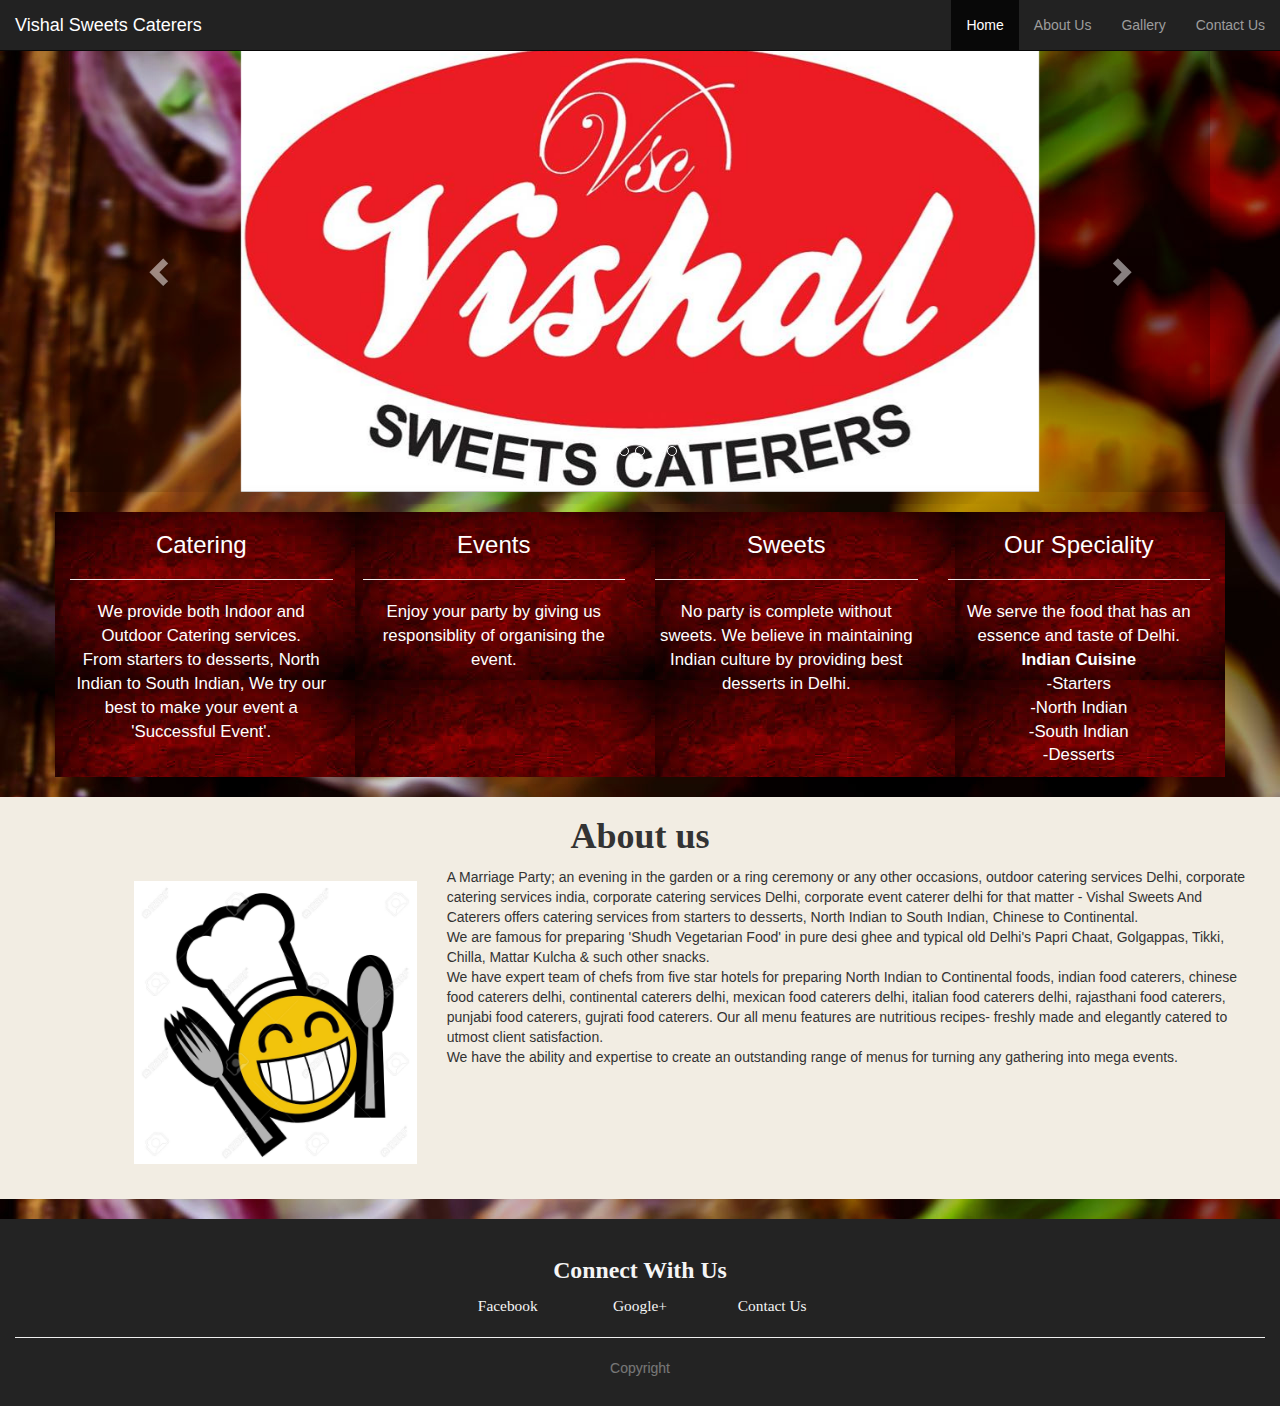
<file: index.html>
<!DOCTYPE html>
<html>
    <head>
        <meta charset="utf-8">
        <meta http-equiv="X-UA-Compatible" content="IE=edge">
        <meta name="viewport" content="width=device-width, initial-scale=1">
        <meta name="description" content="caterers" />
        <meta name="keywords" content="caterers,vishal,sweets,events,najafgarh,delhi" />
        <meta name="author" content="ITM" />
        <link href="css/vsc.css" rel="stylesheet">
        <link href="css/bootstrap.min.css" rel="stylesheet">
        <script src="https://ajax.googleapis.com/ajax/libs/jquery/3.1.1/jquery.min.js"></script>
        <script src="js/bootstrap.min.js"></script>
		<style>
			.carousel-inner > .item > img,
		  	.carousel-inner > .item > a > img {
				width: 70%;
		      	margin: auto;
		    }
		</style>
        <title>VSC</title>

        <header id="header">
            <nav class="navbar navbar-inverse navbar-fixed-top">
                <div class="container-fluid">
                    <div class="navbar-header">
                        <button type="button" class="navbar-toggle" data-toggle="collapse" data-target=".navbar-collapse">
                            <span class="sr-only">Toggle navigation</span>
                            <span class="icon-bar"></span>  
                            <span class="icon-bar"></span>
                            <span class="icon-bar"></span>
                        </button>
                        <a class="navbar-brand" href="home.html">Vishal Sweets Caterers</a>
                    </div>
                    <div class="collapse navbar-collapse" id="myNavbar">
                        <ul class="nav navbar-nav navbar-right">
                            <li class="active"><a href="#">Home</a></li>
                            <li><a href="#sectionid">About Us</a></li>
                            <li><a href="gallery.html">Gallery</a></li>
                            <li><a href="contact.html">Contact Us</a></li>
                        </ul>
                    </div>
                </div>
            </nav>
        </header>

    </head>
    <body>

        <br>
        <br>
        <div class="container">
            <div id="myCarousel" class="carousel slide" data-ride="carousel">
			    <!-- Indicators -->
			    <ol class="carousel-indicators">
                    <li data-target="#myCarousel" data-slide-to="0" class="active"></li>
                    <li data-target="#myCarousel" data-slide-to="1"></li>
                    <li data-target="#myCarousel" data-slide-to="2"></li>
                    <li data-target="#myCarousel" data-slide-to="3"></li>
                    <li data-target="#myCarousel" data-slide-to="4"></li>			    
                </ol>

			    <div class="carousel-inner" role="listbox">
                    <div class="item active">
                        <img src="images/1.jpg" alt="Chania" width="400" height="345">
                    </div>

                    <div class="item">
                        <img src="images/2.jpg" alt="Chania" width="400" height="345">
                    </div>

                    <div class="item">
                        <img src="images/3.jpg" alt="Chania" width="400" height="345">
                    </div>

                    <div class="item">
                        <img src="images/4.jpg" alt="Chania" width="400" height="345">
                    </div>
	
                    <div class="item">
                        <img src="images/5.jpg" alt="Chania" width="400" height="345">
                    </div>
                </div>
			    <!-- Left and right controls -->
			    <a class="left carousel-control" href="#myCarousel" role="button" data-slide="prev">
			      <span class="glyphicon glyphicon-chevron-left" aria-hidden="true"></span>
			      <span class="sr-only">Previous</span>
			    </a>
			    <a class="right carousel-control" href="#myCarousel" role="button" data-slide="next">
			      <span class="glyphicon glyphicon-chevron-right" aria-hidden="true"></span>
			      <span class="sr-only">Next</span>
			    </a>
            </div>
        </div>

        <br>
        <div class="container">
            <div class= "MainProducts row">
                <div class="col-xs-offset-1 col-xs-10 col-md-offset-0 col-md-3">
                    <h3>Catering</h3>
                    <hr>
                    <p class="para-font">We provide both Indoor and Outdoor Catering services.<br>From starters to desserts, North Indian to South Indian, We try our best to make your event a 'Successful Event'.

                    </p>
                </div>

                <div class="col-xs-offset-1 col-xs-10 col-md-offset-0 col-md-3 ">
                    <h3>Events</h3>
                    <hr>
                    <p class="para-font">
                        Enjoy your party by giving us responsiblity of organising the event.
                        <br>
                    </p>
                </div>

                <div class="col-xs-offset-1 col-xs-10 col-md-offset-0 col-md-3">
                    <h3>Sweets</h3>
                    <hr>
                    <p class="para-font">
                        No party is complete without sweets. We believe in maintaining Indian culture by providing best desserts in Delhi.
                    </p>
                </div>

                <div class="col-xs-offset-1 col-xs-10 col-md-offset-0 col-md-3 ">
                    <h3>Our Speciality</h3>
                    <hr>
                    <p class="para-font">
                        We serve the food that has an essence and taste of Delhi.<br><b>Indian Cuisine</b><br>-Starters<br>-North Indian<br>-South Indian<br>-Desserts
                    </p>
                </div>

            </div>
        </div>
        <br>
        <section id="sectionid">
            <div class="container-fluid BoxBorder HomeColor">
                <div class="row">
                    <div class="col-xs-12 MainHeading"><h1><b>About us</b></h1></div>
                </div>
                <div class="row">
                    <div class="col-xs-12">
                        <div class="col-xs-offset-3 col-xs-6 col-sm-offset-1 col-sm-3 Smiley ">
                            <img src="images/smiley.jpg" class="img-responsive"  alt="Smiley face"/>
                        </div>
                        <div class="col-xs-12 col-sm-8 ">
                            <p>A Marriage Party; an evening in the garden or a ring ceremony or any other occasions, outdoor catering services Delhi, corporate catering services india, corporate catering services Delhi, corporate event caterer delhi for that matter - Vishal Sweets And Caterers offers catering services from starters to desserts, North Indian to South Indian, Chinese to Continental.
                                <br>
                                We are famous for preparing 'Shudh Vegetarian Food' in pure desi ghee and typical old Delhi's Papri Chaat, Golgappas, Tikki, Chilla, Mattar Kulcha & such other snacks.
                                <br>
                                We have expert team of chefs from five star hotels for preparing North Indian to Continental foods, indian food caterers, chinese food caterers delhi, continental caterers delhi, mexican food caterers delhi, italian food caterers delhi, rajasthani food caterers, punjabi food caterers, gujrati food caterers. Our all menu features are nutritious recipes- freshly made and elegantly catered to utmost client satisfaction. 
                                <br>
                                We have the ability and expertise to create an outstanding range of menus for turning any gathering into mega events.

                            </p>
                        </div>
                    </div>
                </div>
            </div>
        </section>
        <br>
        <div class="navbar-static-bottom Footer">
            <div class="container-fluid">
                <div class="row">
                    <div class="col-xs-12 FooterHeading"><b>Connect With Us</b></div>
                    <div class="col-sm-offset-4 col-sm-4">
                        <a href="www.facebook.com" class="footer-link"> <div class="col-xs-6 col-sm-4 FooterText">Facebook</div></a>
                        <a href="www.gmail.com" class="footer-link"> <div class="col-xs-6 col-sm-4 FooterText">Google+</div></a>
                        <a href="contact.html" class="footer-link"><div class="col-xs-6 col-sm-4 FooterText">Contact Us </div></a>
                    </div>
                </div>
                <hr>
                <div class="row">
                    <div class="col-xs-12 FooterCopyright">Copyright</div>
                </div>
            </div>
        </div>
    </body>
</html>
</file>
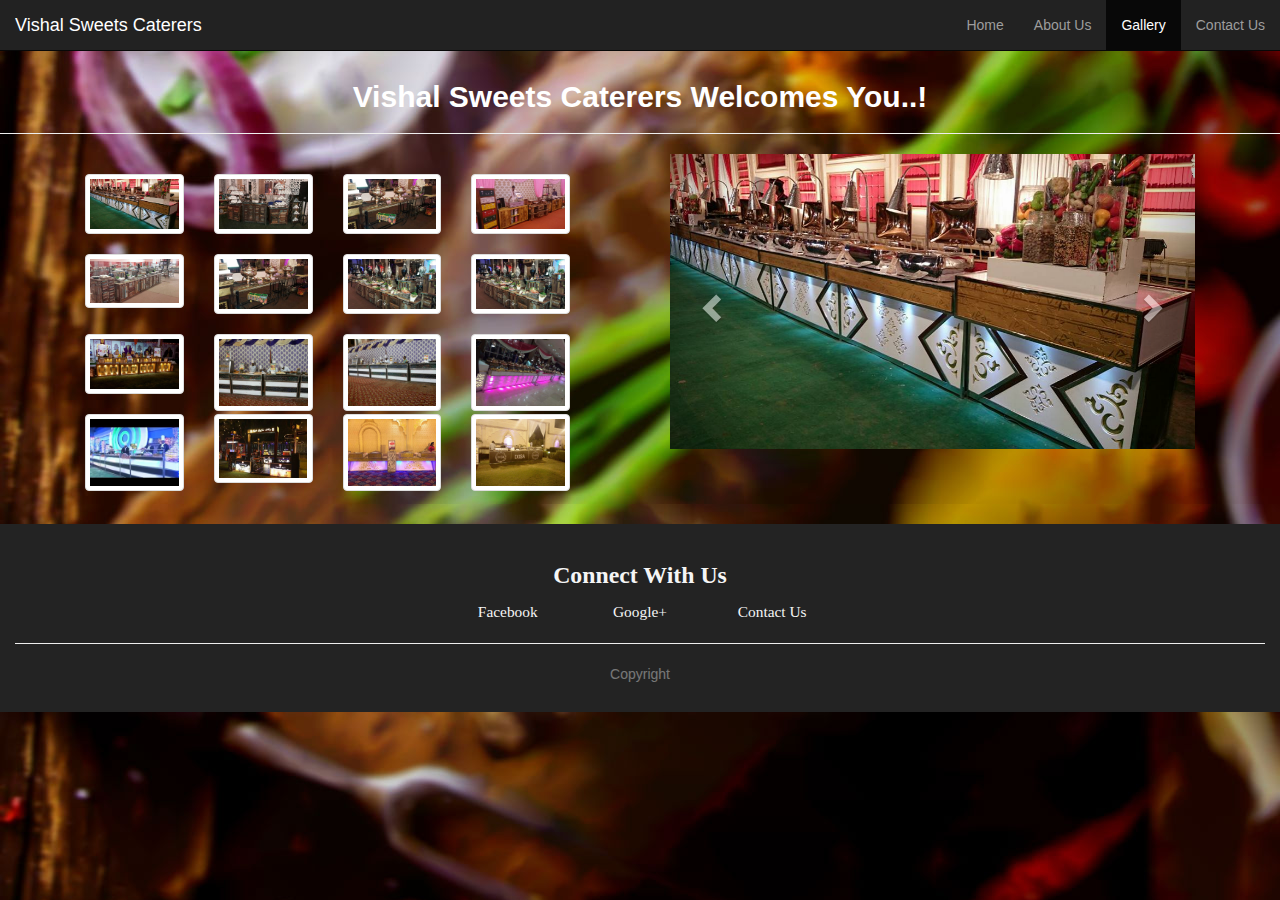
<file: gallery.html>
<!DOCTYPE html>
<html>
    <head>
        <meta charset="utf-8">
        <meta http-equiv="X-UA-Compatible" content="IE=edge">
        <meta name="viewport" content="width=device-width, initial-scale=1">
        <meta name="description" content="caterers" />
        <meta name="keywords" content="caterers,vishal,sweets,events,najafgarh,delhi" />
        <meta name="author" content="ITM" />
        
        <link href="css/vsc.css" rel="stylesheet">
        <link href="css/bootstrap.min.css" rel="stylesheet">
        <style >
           .carousel-inner>.item>img, .carousel-inner>.item>a>img {
                width: 100%;
            }
        </style>
        <script src="https://ajax.googleapis.com/ajax/libs/jquery/3.1.1/jquery.min.js"></script>
        <script src="js/bootstrap.min.js"></script>
        <script src="js/gallery.js"type="text/javascript"></script>
        <title>VSC</title>
        <header id="header">
            <nav class="navbar navbar-inverse navbar-fixed-top">
                <div class="container-fluid">
                    <div class="navbar-header">
                        <button type="button" class="navbar-toggle" data-toggle="collapse" data-target=".navbar-collapse">
                            <span class="sr-only">Toggle navigation</span>
                            <span class="icon-bar"></span>  
                            <span class="icon-bar"></span>
                            <span class="icon-bar"></span>
                        </button>
                        <a class="navbar-brand" href="home.html">Vishal Sweets Caterers</a>
                    </div>
                    <div class="collapse navbar-collapse" id="myNavbar">
                        <ul class="nav navbar-nav navbar-right">
                            <li><a href="home.html">Home</a></li>
                            <li><a href="home.html#sectionid">About Us</a></li>
                            <li  class="active"><a href="#">Gallery</a></li>
                            <li><a href="contact.html">Contact Us</a></li>
                        </ul>
                    </div>
                </div>
            </nav>
        </header>

    </head>
<body>
        <br>
        <br>
        <br>
        <h2 class = "GalleryHeading">Vishal Sweets Caterers Welcomes You..!</h2>
        <hr>
        
<div class="container">
    <div id="main_area">
        <!-- Slider -->
        <div class="row">
            <div class="col-sm-6" id="slider-thumbs">
                <!-- Bottom switcher of slider -->
                <ul class="hide-bullets img-responsive">
                    <li class="col-sm-6 col-md-4 col-lg-3">
                        <div class = "me">
                            <a class="thumbnail" id="carousel-selector-0"><img src="images/g1.jpg"></a>
                        </div>
                    </li>
                    <li class="col-sm-6 col-md-4 col-lg-3">
                        <div class = "me">
                            <a class="thumbnail" id="carousel-selector-1"><img src="images/g2.jpg"></a>
                        </div>
                    </li>
                    <li class="col-sm-6 col-md-4 col-lg-3">
                        <div class = "me">
                            <a class="thumbnail" id="carousel-selector-2"><img src="images/g3.jpg"></a>
                        </div>
                    </li>
                    <li class="col-sm-6 col-md-4 col-lg-3">
                        <div class = "me">
                            <a class="thumbnail" id="carousel-selector-3"><img src="images/g4.jpg"></a>
                        </div>
                    </li>
                    <li class="col-sm-6 col-md-4 col-lg-3">
                        <div class = "me">
                            <a class="thumbnail" id="carousel-selector-4"><img src="images/g5.jpg"></a>
                        </div>
                    </li>
                    <li class="col-sm-6 col-md-4 col-lg-3">
                        <div class = "me">
                            <a class="thumbnail" id="carousel-selector-5"><img src="images/g6.jpg"></a>
                        </div>
                    </li>
                    <li class="col-sm-6 col-md-4 col-lg-3">
                        <div class = "me">
                            <a class="thumbnail" id="carousel-selector-6"><img src="images/g7.jpg"></a>
                        </div>
                    </li>
                    <li class="col-sm-6 col-md-4 col-lg-3">
                        <div class = "me">
                            <a class="thumbnail" id="carousel-selector-7"><img src="images/g8.jpg"></a>
                        </div>
                    </li>
                    <li class="col-sm-6 col-md-4 col-lg-3">
                        <div class = "me">
                            <a class="thumbnail" id="carousel-selector-8"><img src="images/g9.jpg"></a>
                        </div>
                    </li>
                    <li class="col-sm-6 col-md-4 col-lg-3">
                        <div class = "me">
                            <a class="thumbnail" id="carousel-selector-9"><img src="images/g10.jpg"></a>
                        </div>
                    </li>
                    <li class="col-sm-6 col-md-4 col-lg-3">
                        <div class = "me">
                            <a class="thumbnail" id="carousel-selector-10"><img src="images/g11.jpg"></a>
                        </div>
                    </li>
                    <li class="col-sm-6 col-md-4 col-lg-3">
                        <div class = "me">
                            <a class="thumbnail" id="carousel-selector-11"><img src="images/g12.jpg"></a>
                        </div>
                    </li>
                    <li class="col-sm-6 col-md-4 col-lg-3">
                        <div class = "me">
                            <a class="thumbnail" id="carousel-selector-12"><img src="images/g13.jpg"></a>
                        </div>
                    </li>
                    <li class="col-sm-6 col-md-4 col-lg-3">
                        <div class = "me">
                            <a class="thumbnail" id="carousel-selector-13"><img src="images/g14.jpg"></a>
                        </div>
                    </li>
                    <li class="col-sm-6 col-md-4 col-lg-3">
                        <div class = "me">
                            <a class="thumbnail" id="carousel-selector-14"><img src="images/g15.jpg"></a>
                        </div>
                    </li>
                    <li class="col-sm-6 col-md-4 col-lg-3">
                        <div class = "me">
                            <a class="thumbnail" id="carousel-selector-15"><img src="images/g16.jpg"></a>
                        </div>
                    </li>



                </ul>
            </div>
            <div class="col-sm-6">
                <div class="col-xs-12" id="slider">
                    <!-- Top part of the slider -->
                    <div class="row">
                        <div class="col-sm-12" id="carousel-bounding-box">
                            <div class="carousel slide" id="myCarousel">
                                <!-- Carousel items -->
                                <div class="carousel-inner">
                                    <div class="active item" data-slide-number="0">
                                        <img src="images/g1.jpg"></div>

                                    <div class="item" data-slide-number="1">
                                        <img src="images/g2.jpg"></div>

                                    <div class="item" data-slide-number="2">
                                        <img src="images/g3.jpg"></div>

                                    <div class="item" data-slide-number="3">
                                        <img src="images/g4.jpg"></div>

                                    <div class="item" data-slide-number="4">
                                        <img src="images/g5.jpg"></div>

                                    <div class="item" data-slide-number="5">
                                        <img src="images/g6.jpg"></div>
                                    
                                    <div class="item" data-slide-number="6">
                                        <img src="images/g7.jpg"></div>
                                    
                                    <div class="item" data-slide-number="7">
                                        <img src="images/g8.jpg"></div>
                                    
                                    <div class="item" data-slide-number="8">
                                        <img src="images/g9.jpg"></div>
                                    
                                    <div class="item" data-slide-number="9">
                                        <img src="images/g10.jpg"></div>
                                    
                                    <div class="item" data-slide-number="10">
                                        <img src="images/g11.jpg"></div>
                                    
                                    <div class="item" data-slide-number="11">
                                        <img src="images/g12.jpg"></div>
                                    
                                    <div class="item" data-slide-number="12">
                                        <img src="images/g13.jpg"></div>

                                    <div class="item" data-slide-number="13">
                                        <img src="images/g14.jpg"></div>

                                    <div class="item" data-slide-number="14">
                                        <img src="images/g15.jpg"></div>

                                    <div class="item" data-slide-number="15">
                                        <img src="images/g16.jpg"></div>
                                </div>
                                <!-- Carousel nav -->
                                <a class="left carousel-control" href="#myCarousel" role="button" data-slide="prev">
                                    <span class="glyphicon glyphicon-chevron-left"></span>
                                </a>
                                <a class="right carousel-control" href="#myCarousel" role="button" data-slide="next">
                                    <span class="glyphicon glyphicon-chevron-right"></span>
                                </a>
                            </div>
                        </div>
                    </div>
                </div>
            </div>
            <!--/Slider-->
        </div>

    </div>
</div>

<br>
        <div class="navbar-static-bottom Footer">
            <div class="container-fluid">
                <div class="row">
                    <div class="col-xs-12 FooterHeading"><b>Connect With Us</b></div>
                    <div class="col-sm-offset-4 col-sm-4">
                        <a href="www.facebook.com" class="footer-link"> <div class="col-xs-6 col-sm-4 FooterText">Facebook</div></a>
                        <a href="www.gmail.com" class="footer-link"> <div class="col-xs-6 col-sm-4 FooterText">Google+</div></a>
                        <a href="contact.html" class="footer-link"><div class="col-xs-6 col-sm-4 FooterText">Contact Us </div></a>
                    </div>
                </div>
                <hr>
                <div class="row">
                    <div class="col-xs-12 FooterCopyright">Copyright</div>
                </div>
            </div>
        </div>
</body>
</html>
</file>
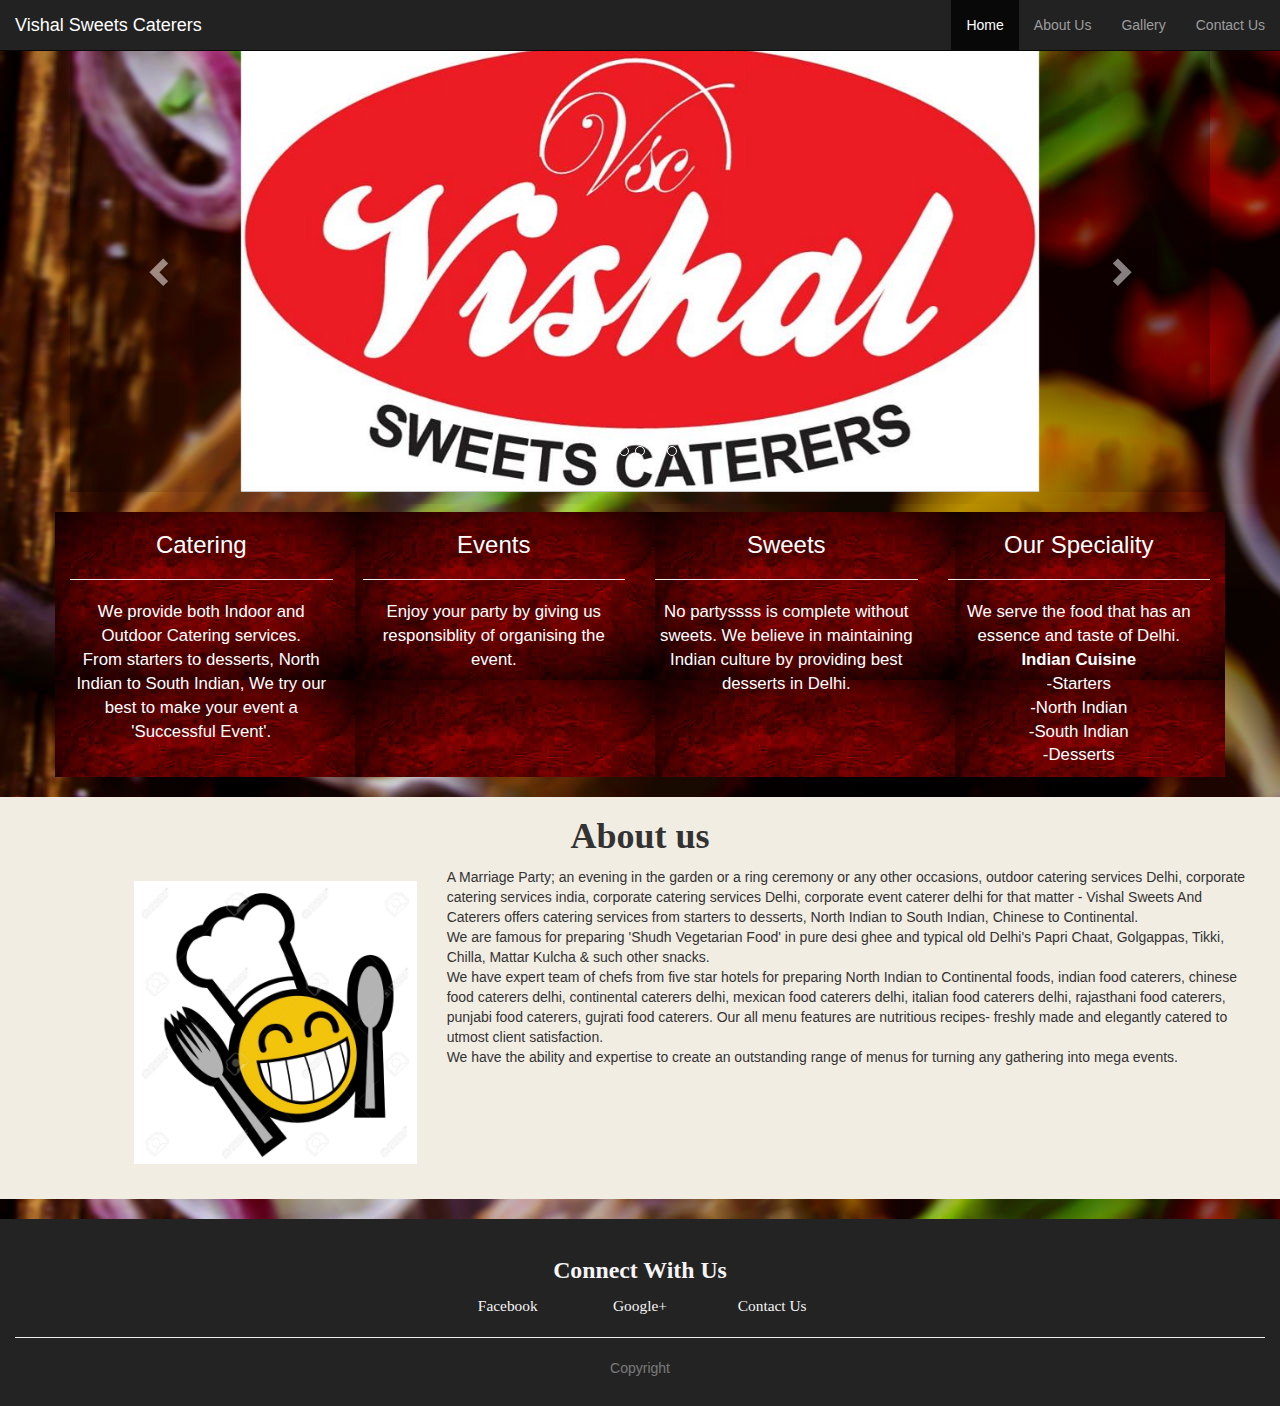
<file: home.html>
<!DOCTYPE html>
<html>
    <head>
        <meta charset="utf-8">
        <meta http-equiv="X-UA-Compatible" content="IE=edge">
        <meta name="viewport" content="width=device-width, initial-scale=1">
        <meta name="description" content="caterers" />
        <meta name="keywords" content="caterers,vishal,sweets,events,najafgarh,delhi" />
        <meta name="author" content="ITM" />
        <link href="css/vsc.css" rel="stylesheet">
        <link href="css/bootstrap.min.css" rel="stylesheet">
        <script src="https://ajax.googleapis.com/ajax/libs/jquery/3.1.1/jquery.min.js"></script>
        <script src="js/bootstrap.min.js"></script>
		<style>
			.carousel-inner > .item > img,
		  	.carousel-inner > .item > a > img {
				width: 70%;
		      	margin: auto;
		    }
		</style>
        <title>VSC</title>

        <header id="header">
            <nav class="navbar navbar-inverse navbar-fixed-top">
                <div class="container-fluid">
                    <div class="navbar-header">
                        <button type="button" class="navbar-toggle" data-toggle="collapse" data-target=".navbar-collapse">
                            <span class="sr-only">Toggle navigation</span>
                            <span class="icon-bar"></span>  
                            <span class="icon-bar"></span>
                            <span class="icon-bar"></span>
                        </button>
                        <a class="navbar-brand" href="home.html">Vishal Sweets Caterers</a>
                    </div>
                    <div class="collapse navbar-collapse" id="myNavbar">
                        <ul class="nav navbar-nav navbar-right">
                            <li class="active"><a href="#">Home</a></li>
                            <li><a href="#sectionid">About Us</a></li>
                            <li><a href="gallery.html">Gallery</a></li>
                            <li><a href="contact.html">Contact Us</a></li>
                        </ul>
                    </div>
                </div>
            </nav>
        </header>

    </head>
    <body>

        <br>
        <br>
        <div class="container">
            <div id="myCarousel" class="carousel slide" data-ride="carousel">
			    <!-- Indicators -->
			    <ol class="carousel-indicators">
                    <li data-target="#myCarousel" data-slide-to="0" class="active"></li>
                    <li data-target="#myCarousel" data-slide-to="1"></li>
                    <li data-target="#myCarousel" data-slide-to="2"></li>
                    <li data-target="#myCarousel" data-slide-to="3"></li>
                    <li data-target="#myCarousel" data-slide-to="4"></li>			    
                </ol>

			    <div class="carousel-inner" role="listbox">
                    <div class="item active">
                        <img src="images/1.jpg" alt="Chania" width="400" height="345">
                    </div>

                    <div class="item">
                        <img src="images/2.jpg" alt="Chania" width="400" height="345">
                    </div>

                    <div class="item">
                        <img src="images/3.jpg" alt="Chania" width="400" height="345">
                    </div>

                    <div class="item">
                        <img src="images/4.jpg" alt="Chania" width="400" height="345">
                    </div>
	
                    <div class="item">
                        <img src="images/5.jpg" alt="Chania" width="400" height="345">
                    </div>
                </div>
			    <!-- Left and right controls -->
			    <a class="left carousel-control" href="#myCarousel" role="button" data-slide="prev">
			      <span class="glyphicon glyphicon-chevron-left" aria-hidden="true"></span>
			      <span class="sr-only">Previous</span>
			    </a>
			    <a class="right carousel-control" href="#myCarousel" role="button" data-slide="next">
			      <span class="glyphicon glyphicon-chevron-right" aria-hidden="true"></span>
			      <span class="sr-only">Next</span>
			    </a>
            </div>
        </div>

        <br>
        <div class="container">
            <div class= "MainProducts row">
                <div class="col-xs-offset-1 col-xs-10 col-md-offset-0 col-md-3">
                    <h3>Catering</h3>
                    <hr>
                    <p class="para-font">We provide both Indoor and Outdoor Catering services.<br>From starters to desserts, North Indian to South Indian, We try our best to make your event a 'Successful Event'.

                    </p>
                </div>

                <div class="col-xs-offset-1 col-xs-10 col-md-offset-0 col-md-3 ">
                    <h3>Events</h3>
                    <hr>
                    <p class="para-font">
                        Enjoy your party by giving us responsiblity of organising the event.
                        <br>
                    </p>
                </div>

                <div class="col-xs-offset-1 col-xs-10 col-md-offset-0 col-md-3">
                    <h3>Sweets</h3>
                    <hr>
                    <p class="para-font">
                        No partyssss is complete without sweets. We believe in maintaining Indian culture by providing best desserts in Delhi.
                    </p>
                </div>

                <div class="col-xs-offset-1 col-xs-10 col-md-offset-0 col-md-3 ">
                    <h3>Our Speciality</h3>
                    <hr>
                    <p class="para-font">
                        We serve the food that has an essence and taste of Delhi.<br><b>Indian Cuisine</b><br>-Starters<br>-North Indian<br>-South Indian<br>-Desserts
                    </p>
                </div>

            </div>
        </div>
        <br>
        <section id="sectionid">
            <div class="container-fluid BoxBorder HomeColor">
                <div class="row">
                    <div class="col-xs-12 MainHeading"><h1><b>About us</b></h1></div>
                </div>
                <div class="row">
                    <div class="col-xs-12">
                        <div class="col-xs-offset-3 col-xs-6 col-sm-offset-1 col-sm-3 Smiley ">
                            <img src="images/smiley.jpg" class="img-responsive"  alt="Smiley face"/>
                        </div>
                        <div class="col-xs-12 col-sm-8 ">
                            <p>A Marriage Party; an evening in the garden or a ring ceremony or any other occasions, outdoor catering services Delhi, corporate catering services india, corporate catering services Delhi, corporate event caterer delhi for that matter - Vishal Sweets And Caterers offers catering services from starters to desserts, North Indian to South Indian, Chinese to Continental.
                                <br>
                                We are famous for preparing 'Shudh Vegetarian Food' in pure desi ghee and typical old Delhi's Papri Chaat, Golgappas, Tikki, Chilla, Mattar Kulcha & such other snacks.
                                <br>
                                We have expert team of chefs from five star hotels for preparing North Indian to Continental foods, indian food caterers, chinese food caterers delhi, continental caterers delhi, mexican food caterers delhi, italian food caterers delhi, rajasthani food caterers, punjabi food caterers, gujrati food caterers. Our all menu features are nutritious recipes- freshly made and elegantly catered to utmost client satisfaction. 
                                <br>
                                We have the ability and expertise to create an outstanding range of menus for turning any gathering into mega events.

                            </p>
                        </div>
                    </div>
                </div>
            </div>
        </section>
        <br>
        <div class="navbar-static-bottom Footer">
            <div class="container-fluid">
                <div class="row">
                    <div class="col-xs-12 FooterHeading"><b>Connect With Us</b></div>
                    <div class="col-sm-offset-4 col-sm-4">
                        <a href="www.facebook.com" class="footer-link"> <div class="col-xs-6 col-sm-4 FooterText">Facebook</div></a>
                        <a href="www.gmail.com" class="footer-link"> <div class="col-xs-6 col-sm-4 FooterText">Google+</div></a>
                        <a href="contact.html" class="footer-link"><div class="col-xs-6 col-sm-4 FooterText">Contact Us </div></a>
                    </div>
                </div>
                <hr>
                <div class="row">
                    <div class="col-xs-12 FooterCopyright">Copyright</div>
                </div>
            </div>
        </div>
    </body>
</html>
</file>
<file: css/vsc.css>
.MainHeading{
	text-align : center;
	font-family:belleza;
	font-size:1.1em;
}

.HomeColor{
	background-color: #f2ede3;
}

body{
	background-image : url("../images/bgme.jpg");

}

.MainProducts{
	        background-image : url("../images/b2.jpg");
	        color: white;
	        text-align: center;
}

.para-font{font-size:1.2em;}
.Footer {
	background-color: #232323;
	padding:2.5em 0em 2em;
	text-align:center;
}

.FooterText{
	color:#f5f5f5;
	font-family:belleza;
	font-size:1.1em;
	padding-top:0.5em;
}

.FooterHeading{color:#f5f5f5;font-size:1.7em; font-family: belleza;}
.FooterCopyright{color:#f5f5f5;text-align:center;opacity:0.4;}

.Smiley{
	padding : 1em 1em 2.5em 1em;
}


#content {
	margin-left: auto;
	margin-right: auto;
	width: 100%;
}

#content ul{
	list-style-type: none;
	display: inline;
}
#content li{
	float: left;
	display: block;
	margin-right: 40px;
	margin-bottom: 10px;
}

#content img{
	filter: blur(1px);
	-moz-filter :blur(1px);
	-o-filter : blur(1px);
		border: 1px solid black;
}

#content img:hover{
	filter : blur(0px);
	-moz-filter :blur(0px);
	-o-filter : blur(0px);
	transform : translateZ(25px) rotate(3deg);
	border: 1px solid black;
	border-shadow : 10px 10px 10px rgba(0,0,0,.5);
}

.contact{ color:#ffffff;}
.contact1{color:#FFFFFF;}
.lblbck{background-color: #232323;}
.belleza-h1{font-family:'Belleza';}
.btn-sample{color:#ffffff;background-color:#333333;border-color:#333333;}
.btn-sample:hover,
.btn-sample:focus,
.btn-sample:active,
.btn-sample.active,
.GalleryHeading{
	color: white;
	text-align: center;
	font-weight: bolder;
}

.hide-bullets {
    list-style:none;
    margin-left: -40px;
    margin-top:20px;
    float: left;
}

.thumbnail {
    padding: 0;
}
.me{
	min-height: 80px;
	opacity: 1;
}
</file>
